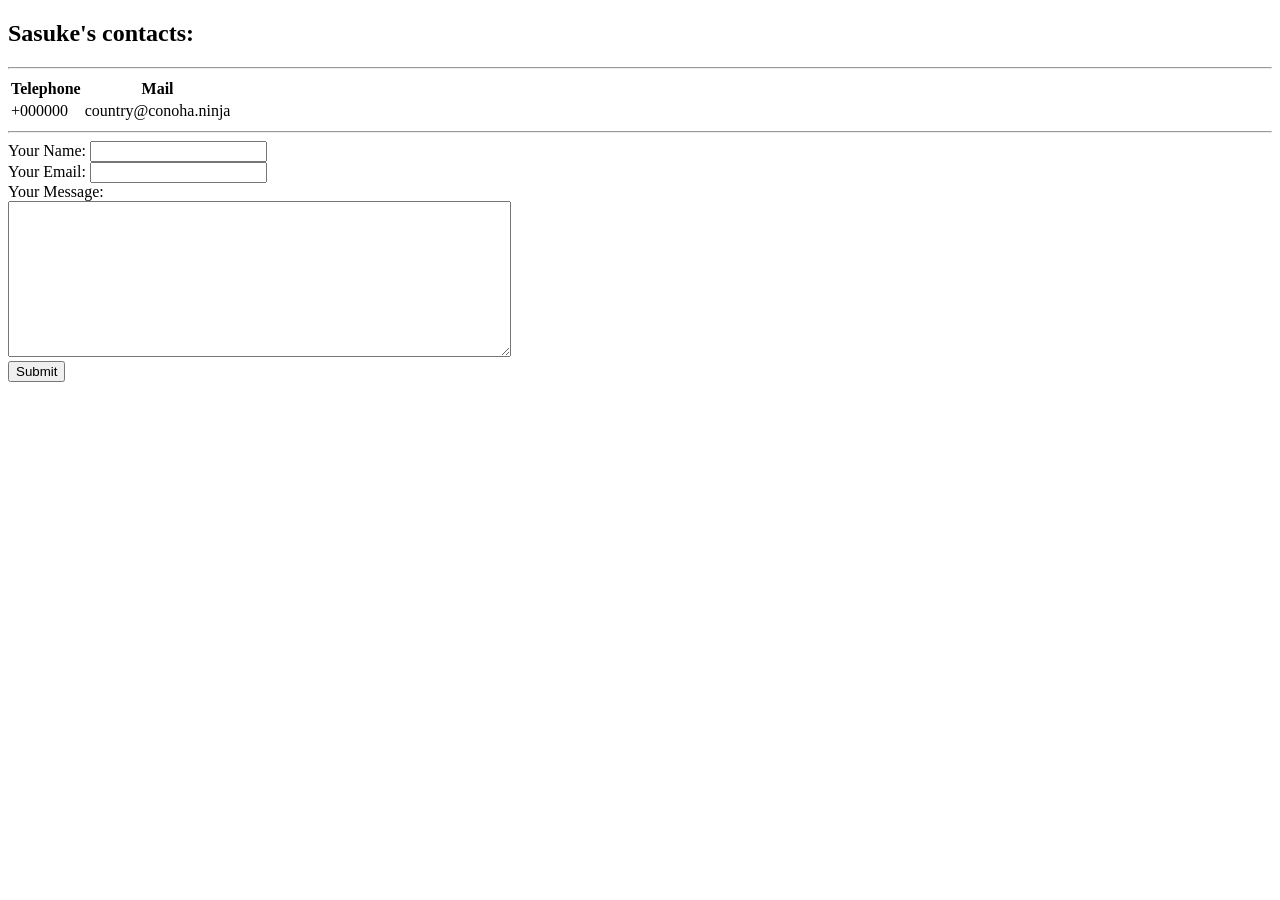
<file: contacts.html>
<!DOCTYPE html>
<html lang="en" dir="ltr">
  <head>
    <meta charset="utf-8">
    <title>Sasuke's Contacts</title>
  </head>
  <body>

    <h2>Sasuke's contacts:</h2>
    <hr>
    <table>
      <thead>
        <tr>
          <th>Telephone</th>

          <th>Mail</th>
        </tr>
      </thead>
      <tbody>
        <tr>
          <td>+000000</td>
          <td>country@conoha.ninja</td>
        </tr>
      </tbody>
    </table>
    <hr>

    <form action="mailto:hjgjgj@gmail.com" method="post" enctype="text/plain">
      <label>Your Name:</label>
      <input type="text" name="yourName" value=""><br>
      <label>Your Email:</label>
      <input type="email" name="yourEmail" value=""><br>
      <label>Your Message:</label><br>
      <textarea name="yourMessage" rows="10" cols="60"></textarea><br>
      <input type="submit" name=""><br>


    </form>
  </body>
</html>
</file>
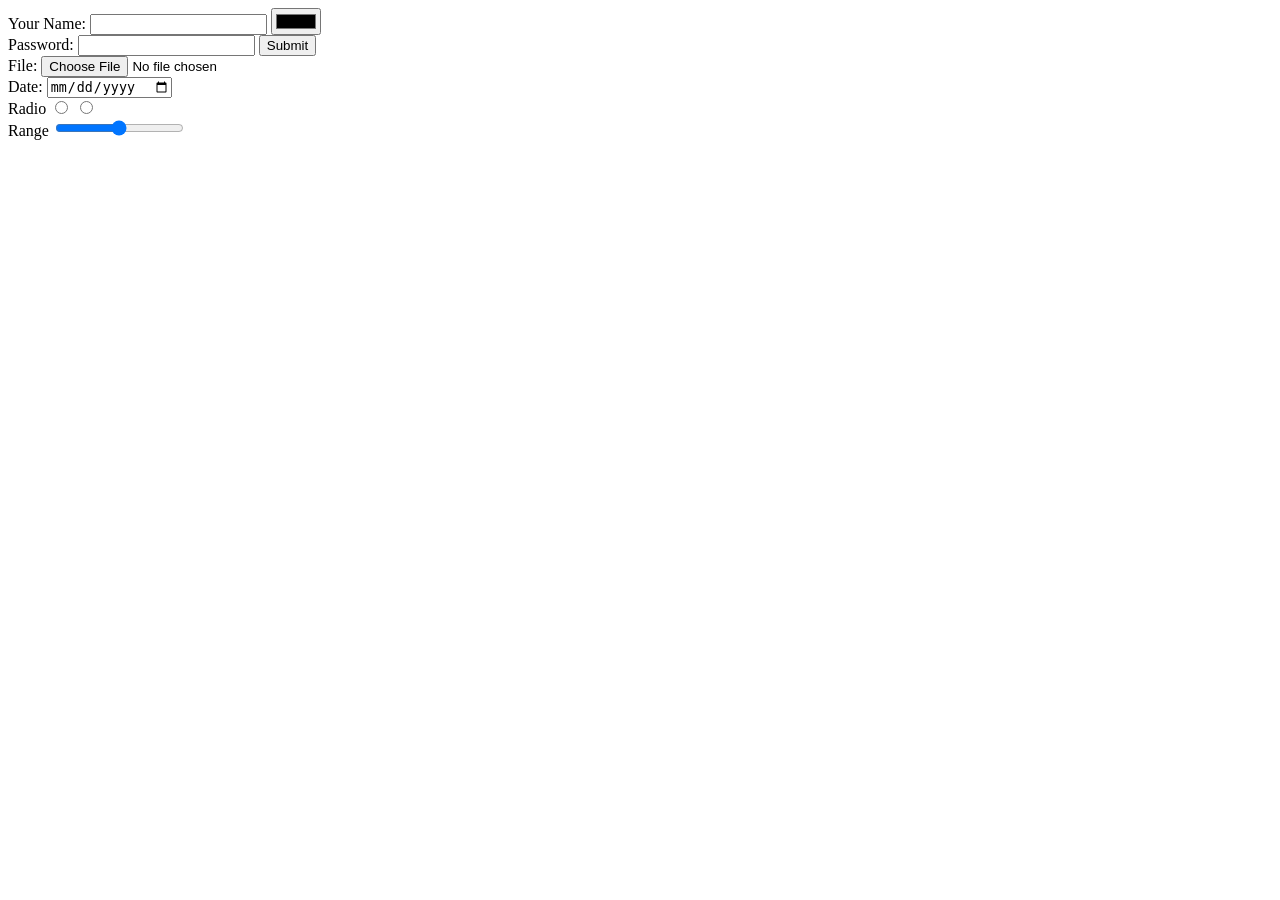
<file: inputs.html>
<!DOCTYPE html>
<html lang="en" dir="ltr">

<head>
  <meta charset="utf-8">
  <title></title>
</head>

<body>
  <form class="" action="index.html" method="post">
    <label>Your Name:</label>
    <input type="text" name="" value="">
    <input type="color" name="" value=""><br>
    <label>Password:</label>
    <input type="password" name="" value="" min="3" maxlength="10">
    <input type="submit" name=""><br>
    <label>File:</label>
    <input type="file" name="" value=""><br>
    <label>Date:</label>
    <input type="date" name="" value=""><br>
    <label>Radio</label>
    <input type="radio" name="" value="">
    <input type="radio" name="" value=""><br>
    <label>Range</label>
    <input type="range" name="" value="">

  </form>
</body>

</html>
</file>
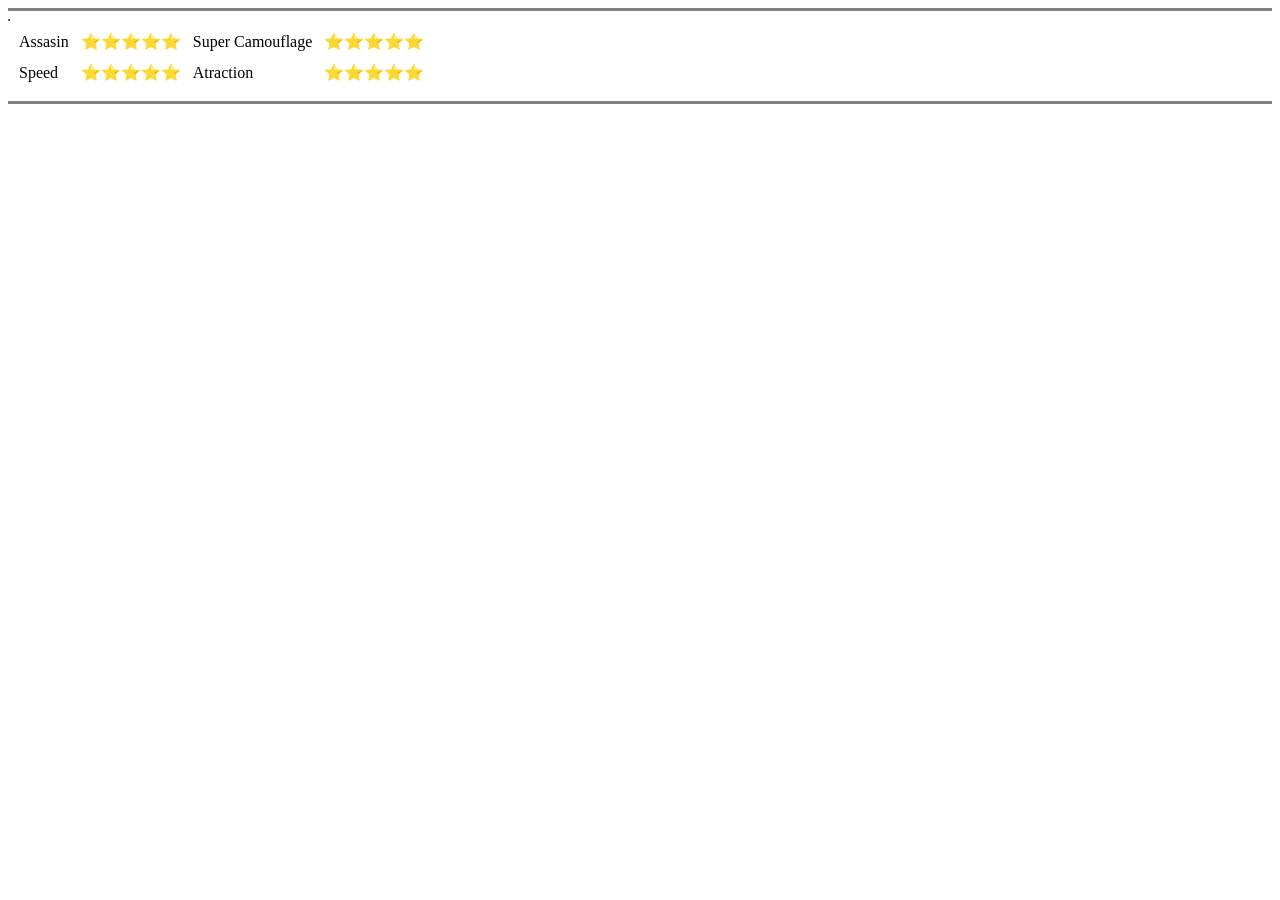
<file: page1.html>
<!DOCTYPE html>
<html lang="en" dir="ltr">

<head>
  <meta charset="utf-8">
  <title>Sasuke's page</title>
</head>

<body>
  <hr size="3" noshade>
  <table border="1">
    <table cellspacing="10">
      <tbody>
        <tr>
          <td>Assasin</td>
          <td>⭐⭐⭐⭐⭐</td>
          <td>Super Camouflage</td>
          <td>⭐⭐⭐⭐⭐</td>
        </tr>
      </tbody>
      <tbody>
        <tr>
          <td>Speed</td>
          <td>⭐⭐⭐⭐⭐</td>
          <td>Atraction</td>
          <td>⭐⭐⭐⭐⭐</td>
        </tr>
      </tbody>
    </table>
  </table>
  <hr size="3" noshade>
</body>

</html>
</file>
